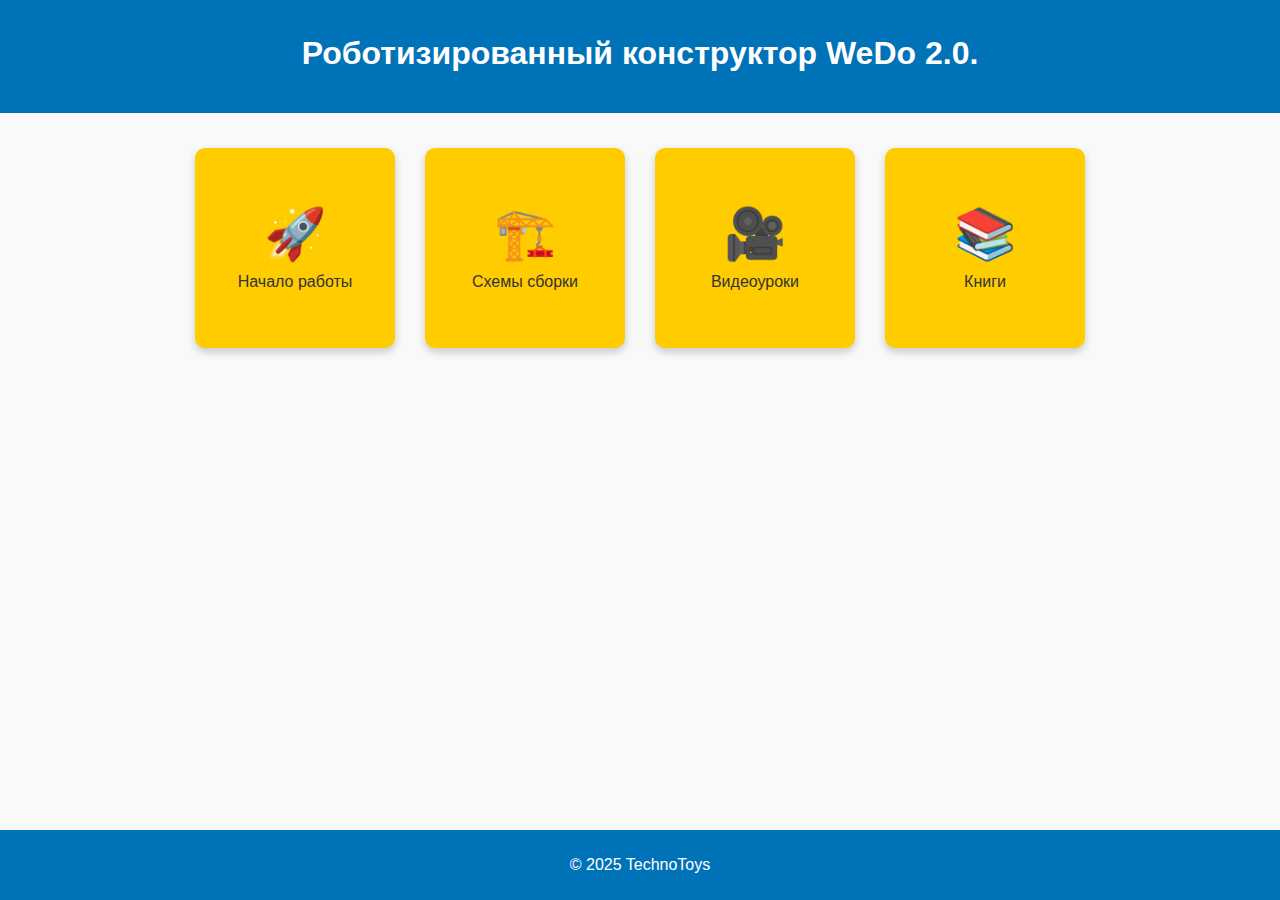
<file: index.html>
<!DOCTYPE html>
<html lang="ru">

<head>
    <meta charset="UTF-8">
    <meta name="viewport" content="width=device-width, initial-scale=1.0">
    <title>Конструктор WeDo 2.0.</title>
    <style>
        body {
            font-family: Arial, sans-serif;
            background-color: #f9f9f9;
            color: #333;
            text-align: center;
            margin: 0;
            padding: 0;
        }

        header {
            background: #0072B8;
            color: white;
            padding: 20px 0;
        }

        h1 {
            margin-top: 15px;
        }

        h2 {
            color: #0072B8;
            margin-top: 20px;
        }

        .container {
            padding: 20px;
            display: flex;
            justify-content: center;
            flex-wrap: wrap;
            margin-bottom: 25px;
        }

        .tile {
            background-color: #FFCC00;
            /* Цвет LEGO */
            color: #333;
            width: 200px;
            height: 200px;
            margin: 15px;
            border-radius: 10px;
            box-shadow: 0 4px 8px rgba(0, 0, 0, 0.2);
            display: flex;
            flex-direction: column;
            align-items: center;
            justify-content: center;
            text-decoration: none;
            transition: all 0.3s ease;
        }

        .tile:hover {
            background-color: #FFAA00;
            /* Цвет при наведении */
            transform: translateY(-5px);
            box-shadow: 0 6px 12px rgba(0, 0, 0, 0.3);
        }

        .icon {
            font-size: 50px;
            /* Размер иконки */
            margin-bottom: 10px;
        }

        footer {
            margin-top: 20px;
            padding: 10px 0;
            background-color: #0072B8;
            color: white;
            position: fixed;
            bottom: 0;
            left: 0;
            right: 0;
        }
    </style>
</head>

<body>
    <header>
        <h1>Роботизированный конструктор WeDo 2.0.</h1>
    </header>
    <div class="container">
        <a href='software.html' target='_blank' class="tile">
            <div class="icon">🚀</div>
            <div>Начало работы</div>
        </a>
        <a href='https://drive.google.com/drive/folders/1FOKM1UTHr-m1jACpE-3NBF-reoT20dPr' target='_blank' class="tile">
            <div class="icon">🏗️</div>
            <div>Схемы сборки</div>
        </a>
        <a href='
        https://www.youtube.com/watch?v=EWR6rZHWOu4&list=PLA9_micyh9QEHbood-KiW-KRReIhaOSvp' target='_blank'
            class="tile">
            <div class="icon">🎥</div>
            <div>Видеоуроки</div>
        </a>
        <a href='https://drive.google.com/drive/folders/1h4gx1moGRwrrJCGS74HIvrIZZD_V4rPj' target='_blank' class="tile">
            <div class="icon">📚</div>
            <div>Книги</div>
        </a>
    </div>
    <footer>
        <p>&copy; 2025 TechnoToys</p>
    </footer>
</body>

</html>
</file>
